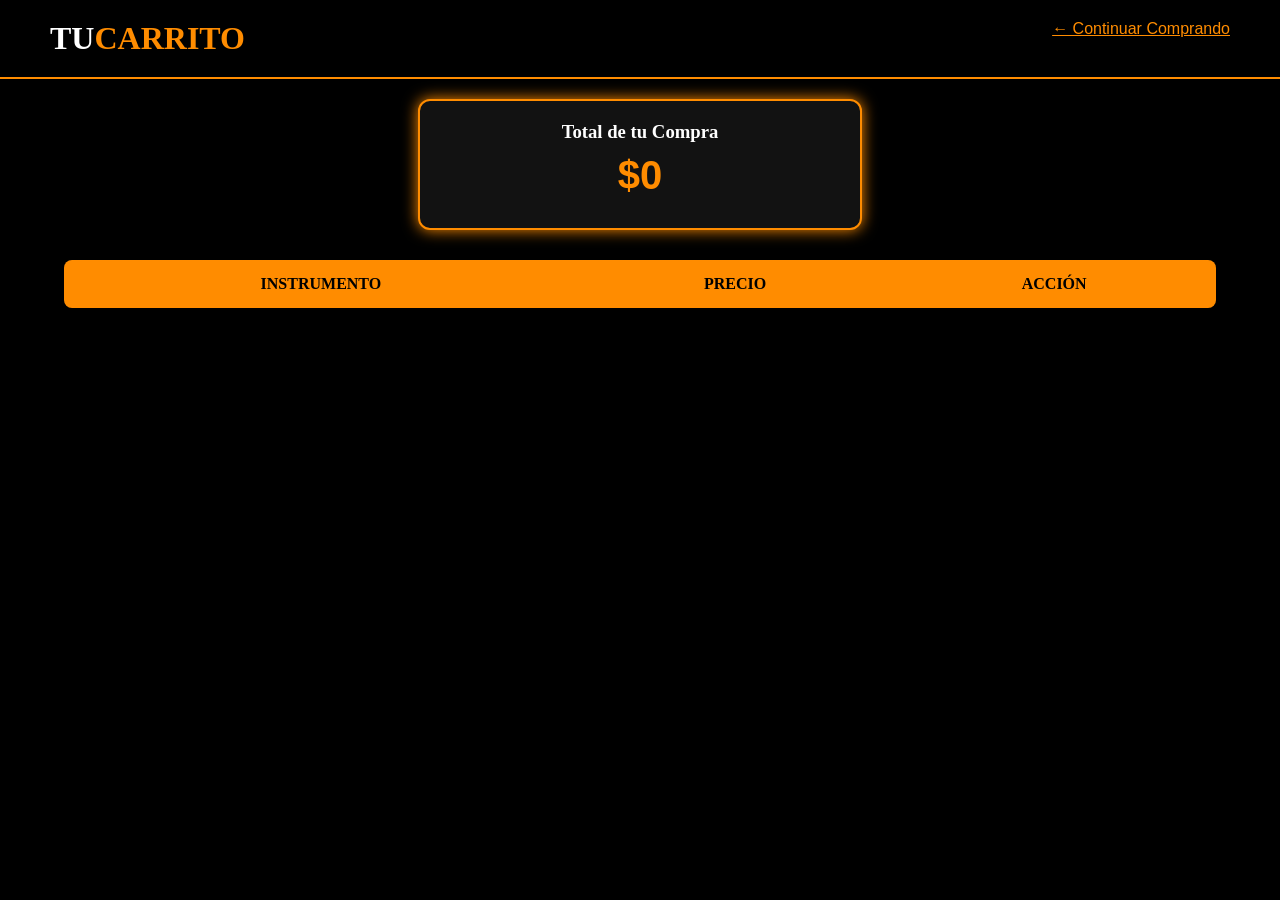
<file: carrito.html>
<!DOCTYPE html>
<html lang="es">
<head>
    <meta charset="UTF-8">
    <title>Tu Carrito | Gestión Pablo Orange</title>
    <link rel="stylesheet" href="style.css">
</head>
<body>
    <header class="main-header">
        <div class="logo">TU<span>CARRITO</span></div>
        <a href="index.html" style="color: var(--naranja);">← Continuar Comprando</a>
    </header>

    <main class="container">
        <article class="balance-card">
            <h3>Total de tu Compra</h3>
            <p id="total-val" class="resultado-positivo">$0</p>
        </article>

        <table id="tabla-gestion">
            <thead>
                <tr>
                    <th>Instrumento</th>
                    <th>Precio</th>
                    <th>Acción</th>
                </tr>
            </thead>
            <tbody id="cart-body"></tbody>
        </table>
    </main>

    <script src="cart-logic.js"></script>
</body>
</html>
</file>
<file: style.css>
:root {
    --naranja: #ff8c00;
    --negro: #000000;
    --gris-card: #121212;
    --serif: 'Georgia', serif;
    --sans: 'Arial', sans-serif;
}
h2{
    text-align: center;
}
body {
    background-color: var(--negro);
    color: white;
    font-family: var(--sans);
    margin: 0;
}

/* Header Estilo Mercado Libre */
.main-header {
    background-color: var(--negro);
    padding: 20px 50px;
    display: flex;
    justify-content: space-between;
    border-bottom: 2px solid var(--naranja);
}

.logo { font-size: 2rem; font-family: var(--serif); font-weight: bold; }
.logo span { color: var(--naranja); }

/* Banner Foto Amplia */
.hero-banner { position: relative; height: 500px; overflow: hidden; }
.banner-img { width: 100%; height: 100%; object-fit: cover; filter: brightness(0.6); }
.banner-text { position: absolute; top: 50%; left: 10%; transform: translateY(-50%); }

/* Grid tipo Mercado Libre */
.grid-productos {
    display: grid;
    grid-template-columns: repeat(auto-fit, minmax(250px, 1fr));
    gap: 20px;
    padding: 40px;
}

.card {
    background-color: var(--gris-card);
    border-radius: 8px;
    padding: 15px;
    transition: transform 0.3s ease; /* Transición sutil [cite: 38] */
    border: 1px solid #333;
}

.card:hover { transform: scale(1.05); border-color: var(--naranja); } /* Efecto rimbombante */

.card img { width: 100%; border-radius: 4px; }
.precio { color: var(--naranja); font-size: 1.5rem; font-weight: bold; }

button {
    background-color: var(--naranja);
    border: none;
    padding: 10px;
    width: 100%;
    font-weight: bold;
    cursor: pointer;
    border-radius: 4px;
}

/* Diseño Responsivo [cite: 33, 34] */
@media (max-width: 768px) {
    .banner-text h1 { font-size: 1.8rem; }
    .grid-productos { grid-template-columns: 1fr; }
}
.image-container {
    width: 100%;
    height: 250px; /* Altura fija para mantener la simetría tipo Mercado Libre [cite: 61] */
    overflow: hidden;
    border-radius: 4px;
    margin-bottom: 15px;
    background-color: #000;
}

.image-container img {
    width: 100%;
    height: 100%;
    object-fit: cover; /* Hace que la foto llene el espacio sin deformarse  */
    transition: transform 0.5s ease;
}

.card:hover .image-container img {
    transform: scale(1.1); /* Efecto zoom rimbombante al pasar el mouse  */
}

/* Estilos para la tabla en la página secundaria */
#tabla-gestion {
    width: 90%;
    margin: 30px auto;
    border-collapse: collapse;
    background-color: var(--gris-card);
    border-radius: 8px;
    overflow: hidden;
}

#tabla-gestion th {
    background-color: var(--naranja);
    color: var(--negro);
    padding: 15px;
    text-transform: uppercase;
    font-family: var(--serif);
}

#tabla-gestion td {
    padding: 15px;
    text-align: center;
    border-bottom: 1px solid #333;
}

/* Botón de eliminar rimbombante */
.btn-del, .btn-eliminar-pro {
    background-color: #ff4b2b; /* Color de advertencia */
    color: white;
    border: none;
    padding: 8px 15px;
    cursor: pointer;
    border-radius: 4px;
    font-weight: bold;
    transition: background 0.3s ease;
}

.btn-del:hover {
    background-color: #d43f21;
}

.balance-card {
    text-align: center;
    padding: 20px;
    margin: 20px auto;
    max-width: 400px;
    background-color: var(--gris-card);
    border: 2px solid var(--naranja);
    border-radius: 12px;
    box-shadow: 0 0 15px var(--naranja); /* Resaltado rimbombante */
}

.balance-card h3 {
    margin: 0;
    font-family: var(--serif);
}

#total-val, #total-precio {
    font-size: 2.5rem;
    font-weight: bold;
    color: var(--naranja);
    margin: 10px 0;
}

#cart-count {
    color: var(--naranja);
    font-weight: bold;
    font-size: 1.2rem;
    transition: transform 0.2s ease; /* Para la animación de escala */
    display: inline-block;
}

.nav-cart {
    text-decoration: none;
    color: white;
    background: #222;
    padding: 10px 15px;
    border-radius: 50px;
    border: 1px solid var(--naranja);
    transition: 0.3s;
}

.nav-cart:hover {
    background: var(--naranja);
    color: black;
}

.nav-cart:hover #cart-count {
    color: black;
}
</file>
